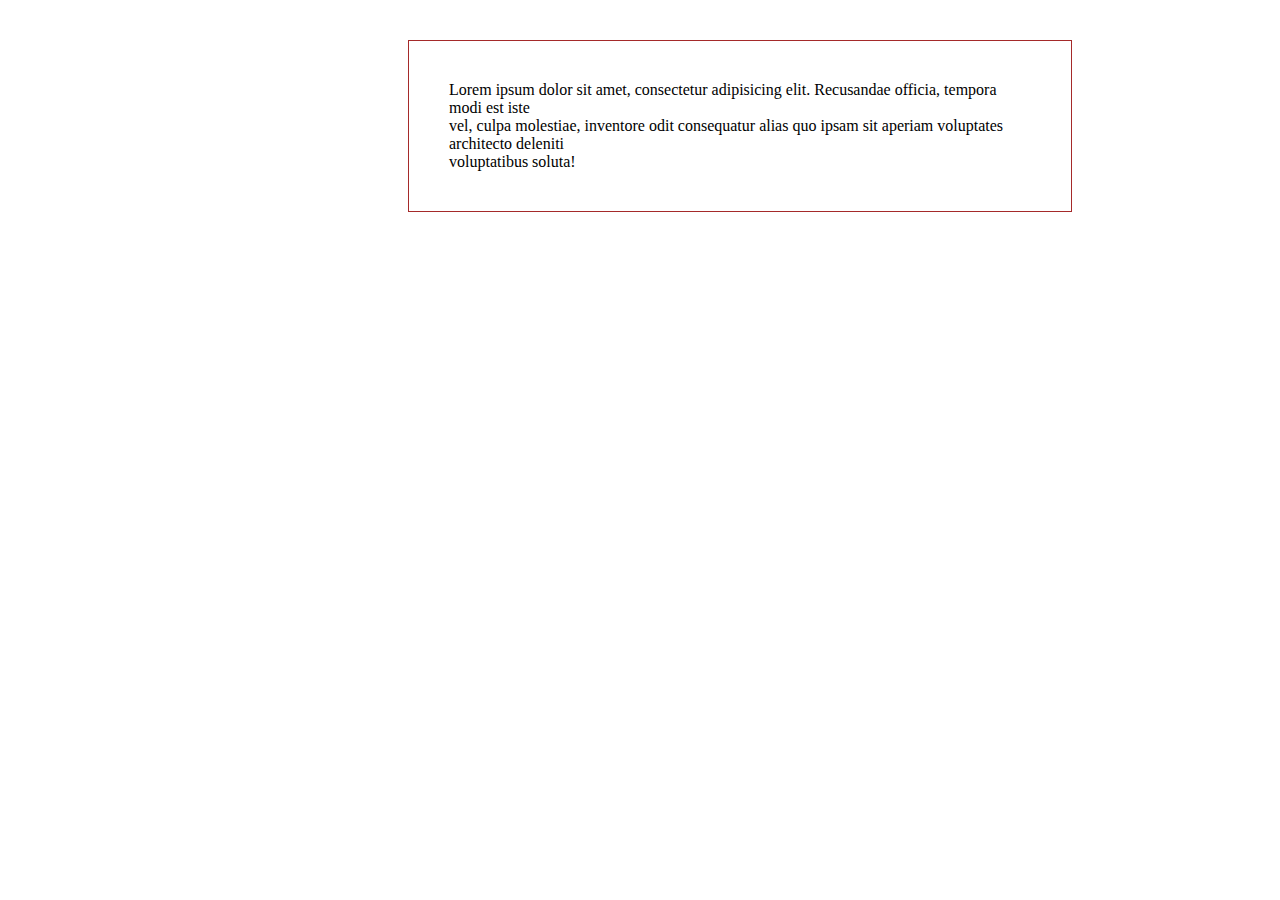
<file: CSS/index.html>
<!DOCTYPE html>
<html lang="en">

<head>
    <meta charset="UTF-8">
    <meta name="viewport" content="width=device-width, initial-scale=1.0">
    <title>CSS Intro</title>
    <link rel="stylesheet" href="index.css">
    <!-- <style>
        ol li{
            background-color: aqua;
            font-size: large;
        
        }
    </style> -->
</head>

<body>

    <p class="pera">Lorem ipsum dolor sit amet, consectetur adipisicing elit. Recusandae officia, tempora modi est iste <br>vel, culpa
        molestiae, inventore odit consequatur alias quo ipsam sit aperiam voluptates architecto deleniti <br>voluptatibus
        soluta!</p>

    <!-- <h1 id="title-h1">Welcome</h1> -->
    <!-- <span id="title-span" style="display: block;"  >span is inline</span> -->


    <!-- <div>Css Selectors</div>
<ul>
    <li style="background-color: blue;">Id name - #    </li>
    <li>Class name - . </li>
    <li>Tag name - tag </li>
    <li>univarsal selector - * </li>
</ul>

<div>Different ways of writing Css</div>
<ol>
    <li id="ol-item-2" class="list-item">Inline Css</li>
    <li id="ol-item-2">Internal Css</li>
    <li>External Css</li>



</ol> -->

<script>

function Name(N) {
    for (let i = 1; i <= N; i++) {
        console.log(` ${9 * i}`);
    }
}

let N = (prompt("Enter the value of N: "));
Name(N);

</script>

</body>

</html>
</file>
<file: CSS/index.css>
ul li{
    background-color: brown;
    color: #fff;
    
}
#title-h1{
    margin-bottom: 600px;
}
.pera{
    margin: 40px 200px 300px 400px;
    border: 1px solid brown;
    padding: 40px;
}
</file>
